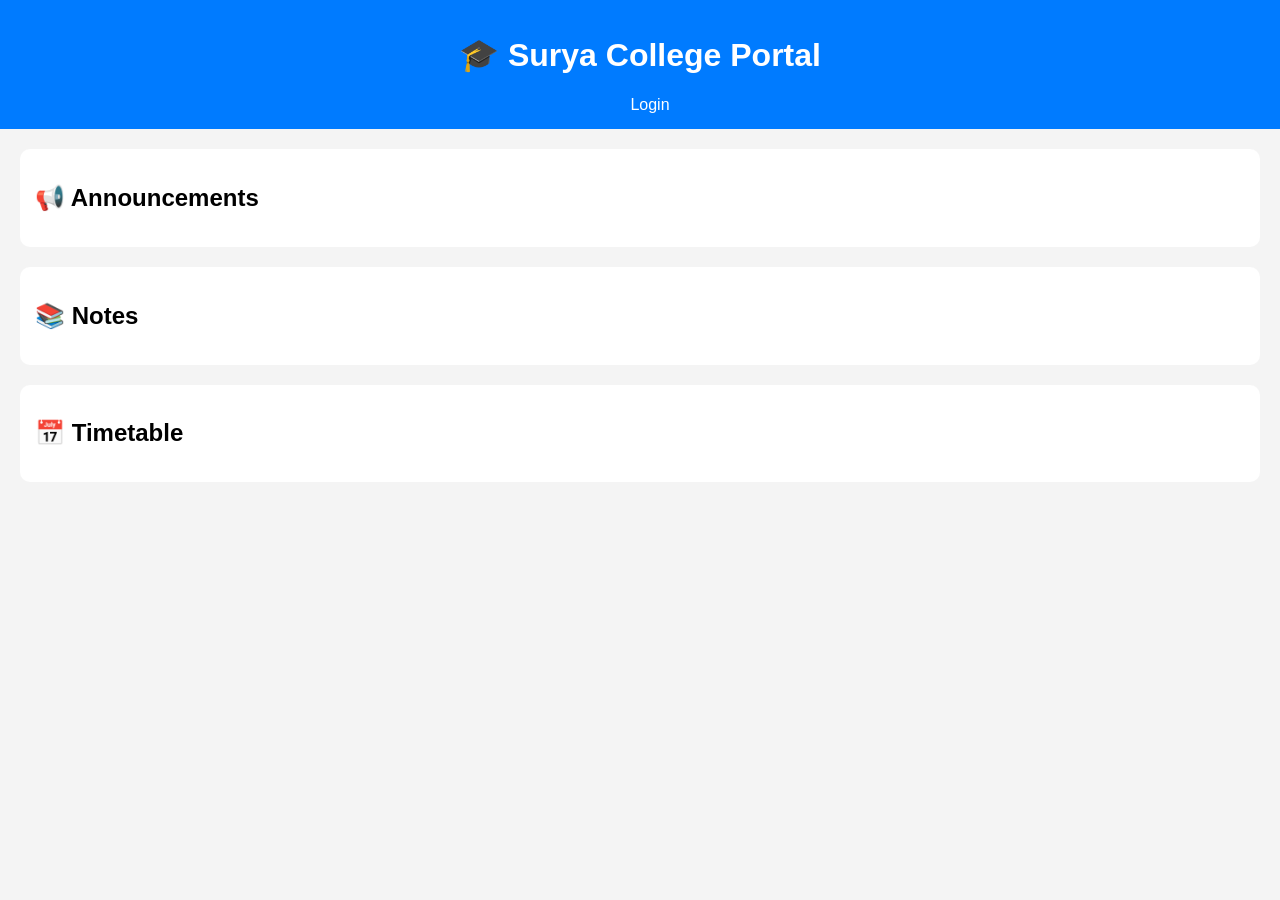
<file: index.html>
<!DOCTYPE html>
<html>
<head>
  <title>Surya College</title>
  <link rel="stylesheet" href="style.css">
</head>
<body>

<header>
  <h1>🎓 Surya College Portal</h1>
  <a href="login.html">Login</a>
</header>

<section>
  <h2>📢 Announcements</h2>
  <ul id="announcements"></ul>
</section>

<section>
  <h2>📚 Notes</h2>
  <ul id="notes"></ul>
</section>

<section>
  <h2>📅 Timetable</h2>
  <ul id="timetable"></ul>
</section>

<script src="firebase.js"></script>
<script src="app.js"></script>

</body>
</html>
</file>
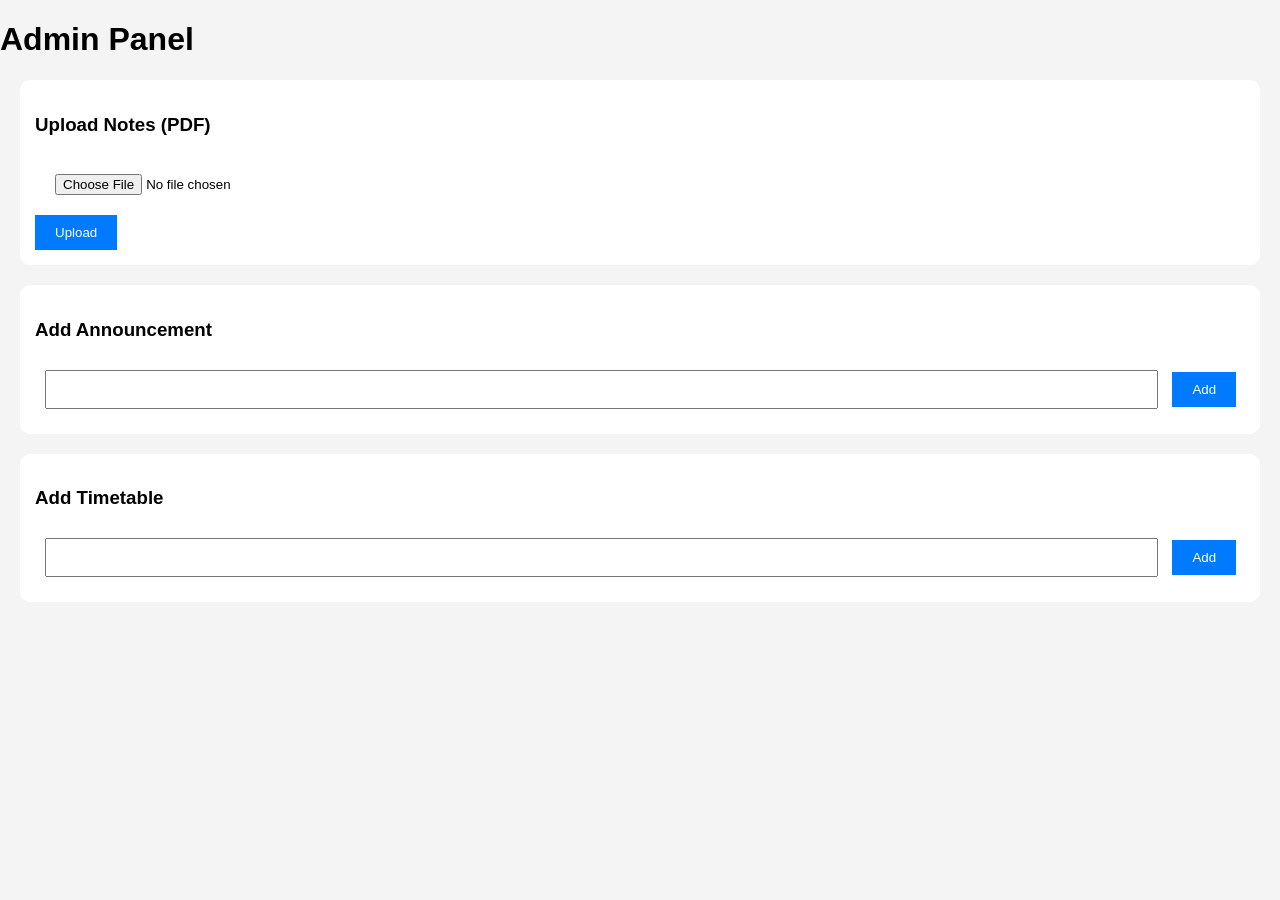
<file: admin.html>
<!DOCTYPE html>
<html>
<head>
  <title>Admin Panel</title>
  <link rel="stylesheet" href="style.css">
</head>
<body>

<h1>Admin Panel</h1>

<div class="card">
  <h3>Upload Notes (PDF)</h3>
  <input type="file" id="file">
  <button onclick="uploadFile()">Upload</button>
</div>

<div class="card">
  <h3>Add Announcement</h3>
  <input type="text" id="announcement">
  <button onclick="addAnnouncement()">Add</button>
</div>

<div class="card">
  <h3>Add Timetable</h3>
  <input type="text" id="timetable">
  <button onclick="addTimetable()">Add</button>
</div>

<script src="firebase.js"></script>

<script>
function uploadFile() {
  const file = document.getElementById("file").files[0];
  const storageRef = firebase.storage().ref("notes/" + file.name);

  storageRef.put(file).then(() => {
    storageRef.getDownloadURL().then(url => {
      firebase.firestore().collection("notes").add({ url });
      alert("Uploaded successfully!");
    });
  });
}

function addAnnouncement() {
  const text = document.getElementById("announcement").value;

  firebase.firestore().collection("announcements").add({
    text: text
  });

  alert("Added!");
}

function addTimetable() {
  const text = document.getElementById("timetable").value;

  firebase.firestore().collection("timetable").add({
    text: text
  });

  alert("Added!");
}
</script>

</body>
</html>
</file>
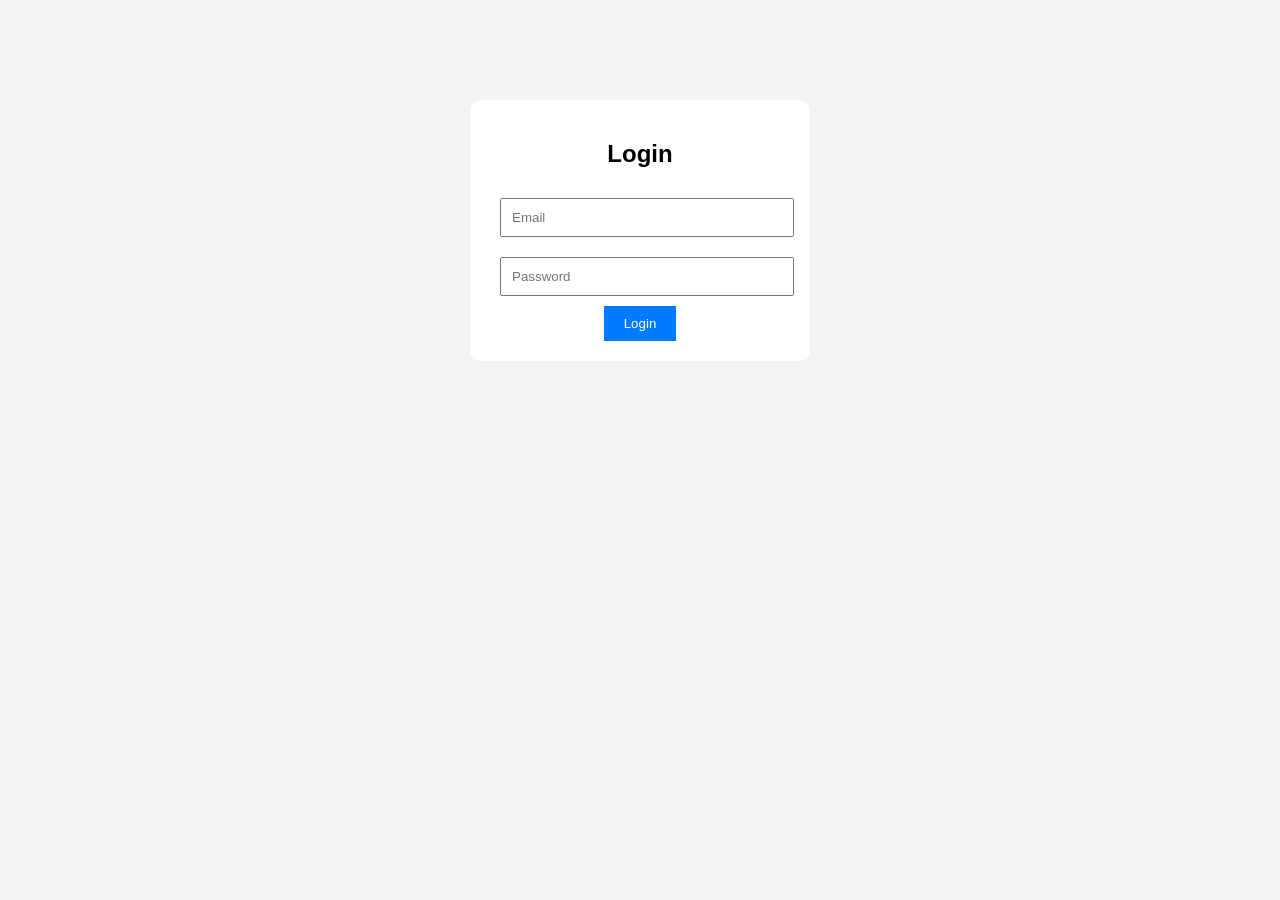
<file: login.html>
<!DOCTYPE html>
<html>
<head>
  <title>Login</title>
  <link rel="stylesheet" href="style.css">
</head>
<body>

<div class="login-box">
  <h2>Login</h2>

  <input type="email" id="email" placeholder="Email"><br>
  <input type="password" id="password" placeholder="Password"><br>

  <button onclick="login()">Login</button>
</div>

<script src="firebase.js"></script>

<script>
function login() {
  const email = document.getElementById("email").value;
  const password = document.getElementById("password").value;

  firebase.auth().signInWithEmailAndPassword(email, password)
  .then(() => {
    if (email === "admin@surya.com") {
      window.location.href = "admin.html";
    } else {
      window.location.href = "index.html";
    }
  })
  .catch(error => alert(error.message));
}
</script>

</body>
</html>
</file>
<file: style.css>
body {
  font-family: Arial;
  margin: 0;
  background: #f4f4f4;
}

header {
  background: #007bff;
  color: white;
  padding: 15px;
  text-align: center;
}

header a {
  color: white;
  text-decoration: none;
  margin-left: 20px;
}

section {
  margin: 20px;
  padding: 15px;
  background: white;
  border-radius: 10px;
}

ul {
  list-style: none;
  padding: 0;
}

li {
  padding: 8px;
  border-bottom: 1px solid #ddd;
}

.login-box {
  width: 300px;
  margin: 100px auto;
  text-align: center;
  background: white;
  padding: 20px;
  border-radius: 10px;
}

input {
  width: 90%;
  padding: 10px;
  margin: 10px;
}

button {
  padding: 10px 20px;
  background: #007bff;
  color: white;
  border: none;
  cursor: pointer;
}

.card {
  background: white;
  margin: 20px;
  padding: 15px;
  border-radius: 10px;
}
</file>
